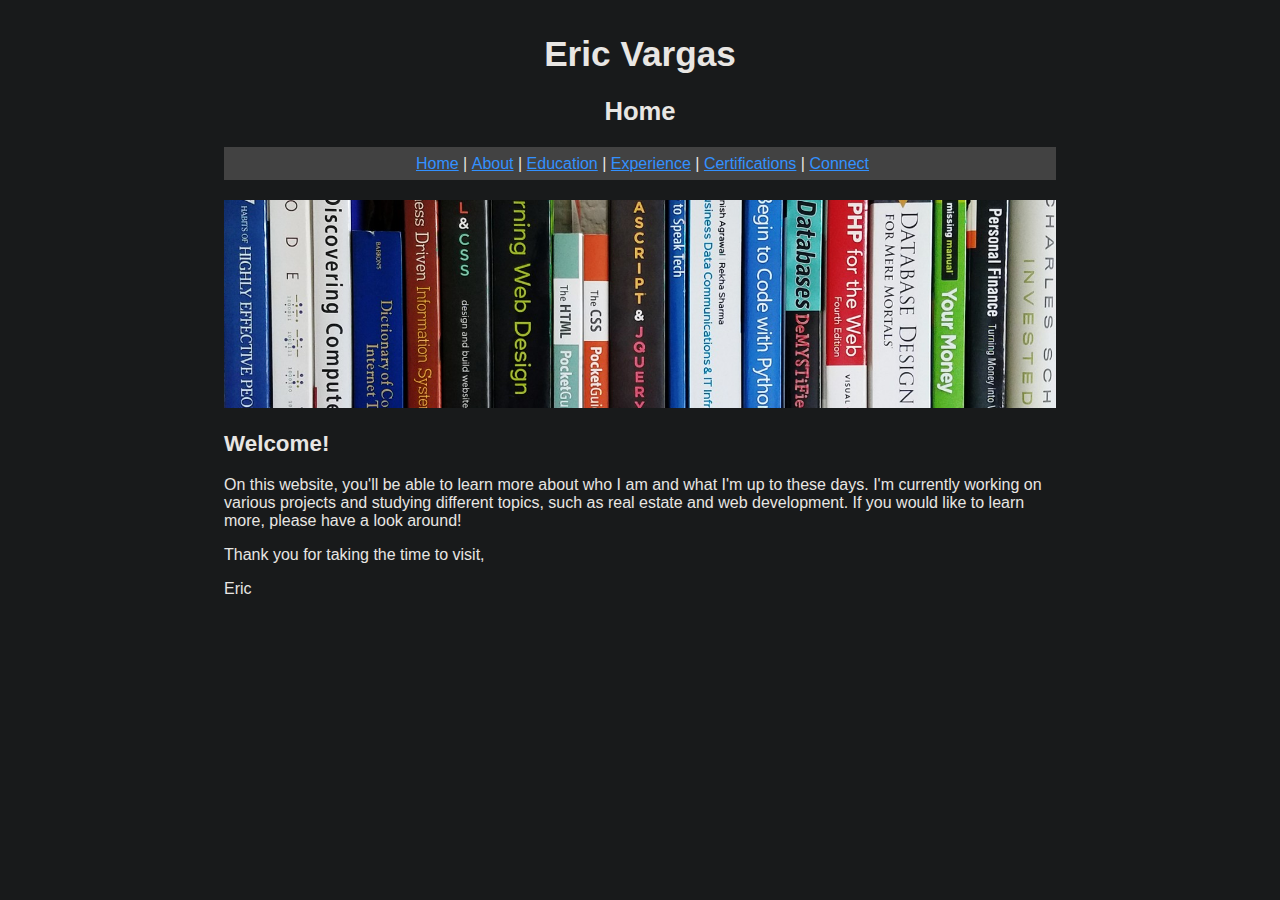
<file: index.html>
<!DOCTYPE html>
<html lang="en-US">

  <head>
    <meta charset="UTF-8">
    <meta name="viewport" content="width=device-width, initial-scale=1">
    <link rel="stylesheet" type="text/css" href="/assets/style.css">
    <title>Eric Vargas &ndash; Home</title>
    <style>
      img {
        max-width: 100%;
        height: auto;
      }
    </style>
  </head>

  <body>
    <header>
      <h1>Eric Vargas</h1>
      <h2>Home</h2>
      <nav id="nav">
        <ul>
          <li><a href="/">Home</a> | </li>
          <li><a href="/about/">About</a> | </li>
          <li><a href="/education/">Education</a> | </li>
          <li><a href="/experience/">Experience</a> | </li>
          <li><a href="/certifications/">Certifications</a> | </li>
          <li><a href="/connect/">Connect</a>
        </ul>
      </nav>
    </header>

    <div id="background">
      <img src="/assets/images/eric-library.png" height="350" width="1400" alt="A selection of books from my library">
    </div>

    <section>
      <h2>Welcome!</h2>
      <p>On this website, you'll be able to learn more about who I am and what I'm up to these days. I'm currently working on various projects and studying different topics, such as real estate and web development. If you would like to learn more, please have a look around!</p>
      <p>Thank you for taking the time to visit,</p>
      <p>Eric</p>
    </section>

  </body>
</html>
</file>
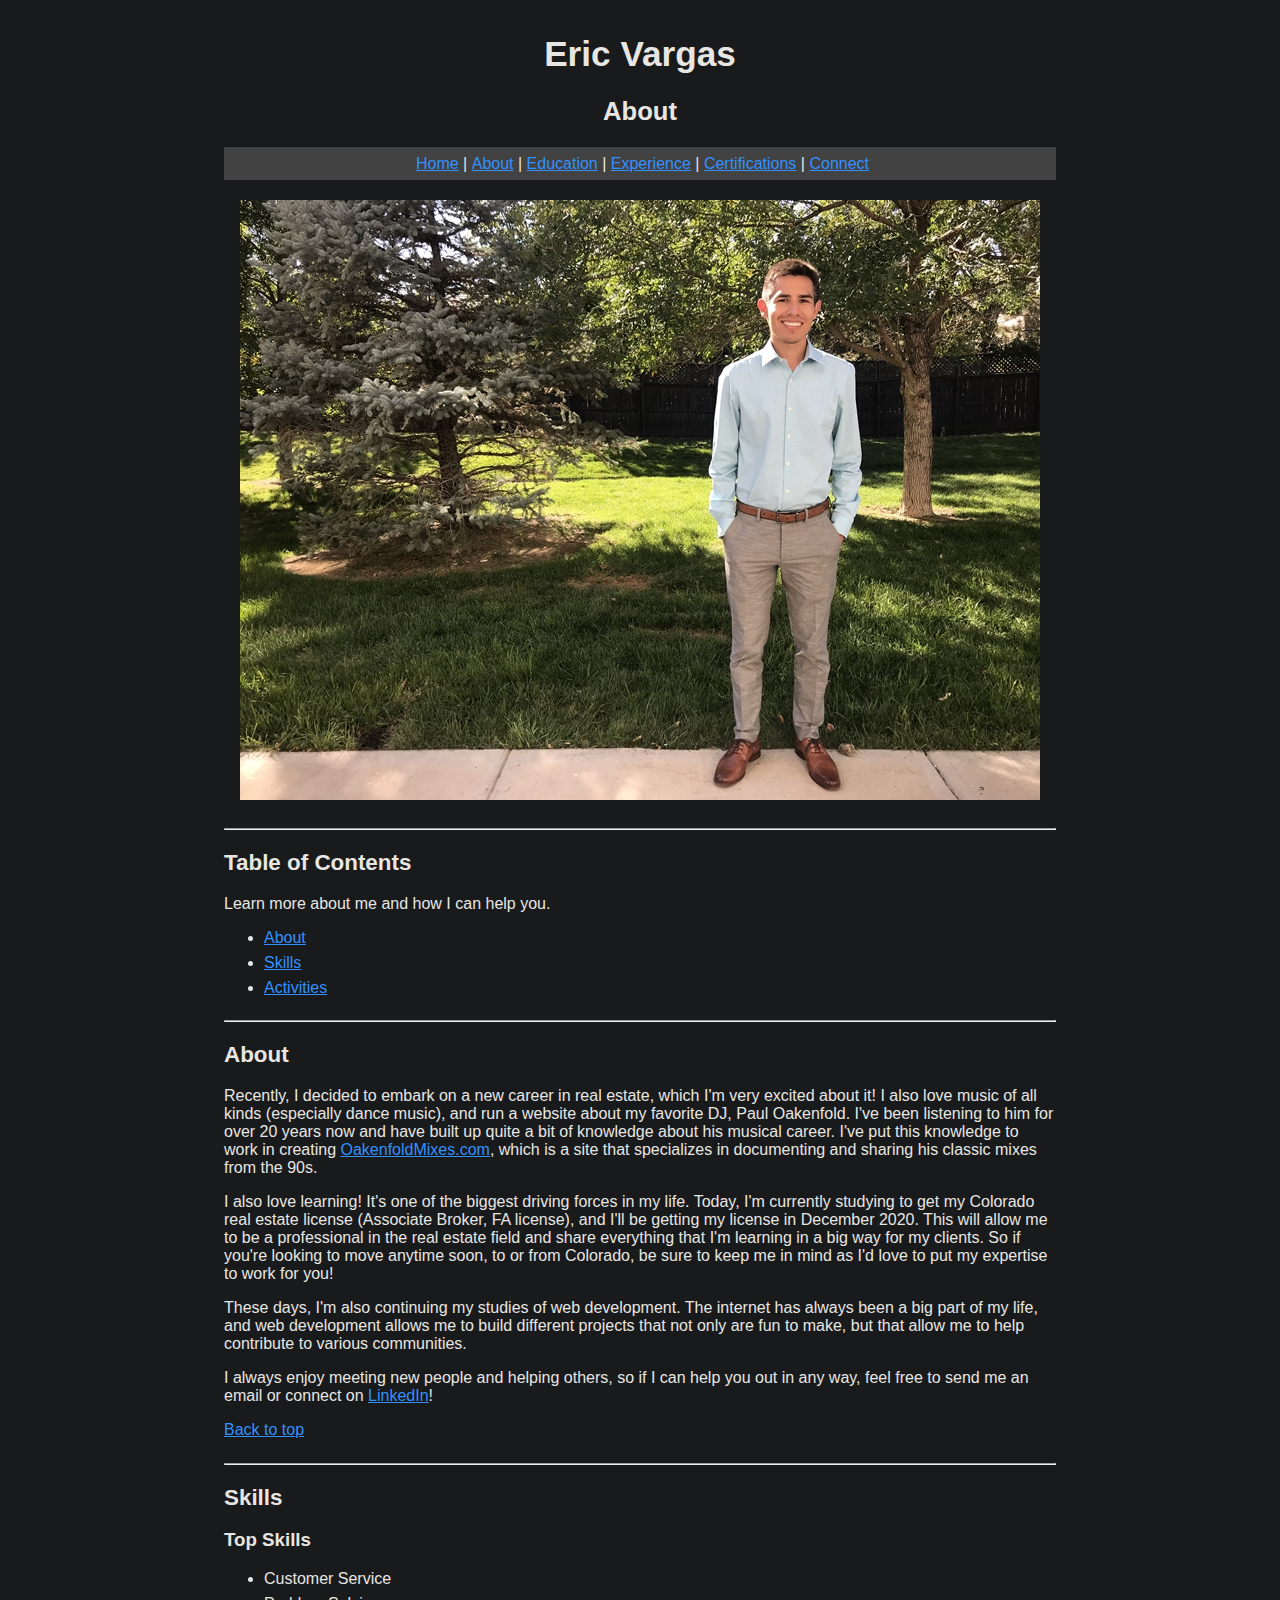
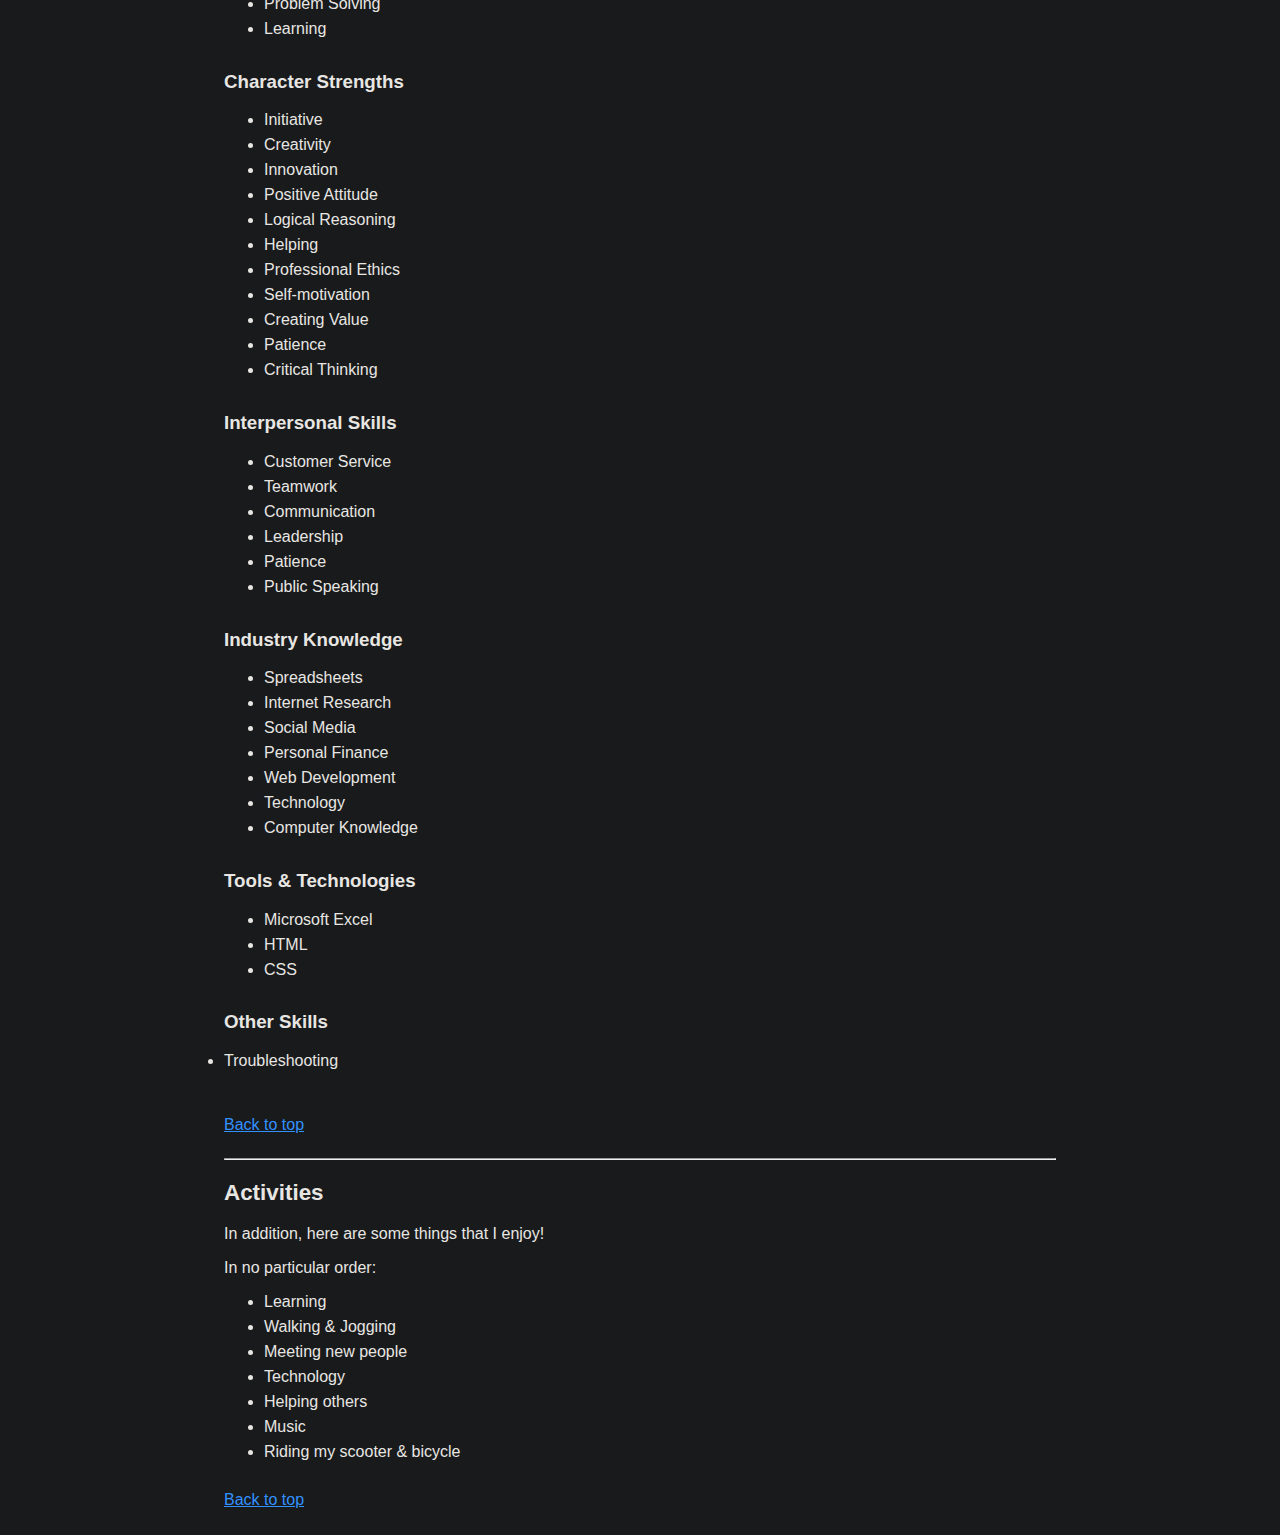
<file: about/index.html>
<!DOCTYPE html>
<html lang="en-US">

  <head>
    <meta charset="UTF-8">
    <meta name="viewport" content="width=device-width, initial-scale=1">
    <link rel="stylesheet" type="text/css" href="/assets/style.css">
    <title>Eric Vargas &ndash; About</title>
    <style>
      img {
        max-width: 100%;
        height: auto;
      }
    </style>
  </head>

  <body id="top">
    <header>
      <h1>Eric Vargas</h1>
      <h2>About</h2>
      <nav id="nav">
        <ul>
          <li><a href="/">Home</a> | </li>
          <li><a href="/about/">About</a> | </li>
          <li><a href="/education/">Education</a> | </li>
          <li><a href="/experience/">Experience</a> | </li>
          <li><a href="/certifications/">Certifications</a> | </li>
          <li><a href="/connect/">Connect</a>
        </ul>
      </nav>
    </header>

    <div id="background">
      <a href="/assets/images/eric-vargas-ridgegate-lone-tree-colorado-real-estate-denver-large.jpg" target="_blank"><img src="/assets/images/eric-vargas-ridgegate-lone-tree-colorado-real-estate-denver.jpg" height="600" width="800" alt="Picture of myself"></a>
    </div>

    <hr>

    <nav>
      <h2>Table of Contents</h2>
      <p>Learn more about me and how I can help you.</p>
      <ul>
        <li><a href="#about">About</a></li>
        <li><a href="#skills">Skills</a></li>
        <li><a href="#activities">Activities</a></li>
      </ul>
    </nav>

    <hr>

    <section>
      <h2 id="about">About</h2>
      <p>Recently, I decided to embark on a new career in real estate, which I'm very excited about it! I also love music of all kinds (especially dance music), and run a website about my favorite DJ, Paul Oakenfold. I've been listening to him for over 20 years now and have built up quite a bit of knowledge about his musical career. I've put this knowledge to work in creating <a href="http://www.oakenfoldmixes.com" target="_blank">OakenfoldMixes.com</a>, which is a site that specializes in documenting and sharing his classic mixes from the 90s.</p>
      <p>I also love learning! It's one of the biggest driving forces in my life. Today, I'm currently studying to get my Colorado real estate license (Associate Broker, FA license), and I'll be getting my license in December 2020. This will allow me to be a professional in the real estate field and share everything that I'm learning in a big way for my clients. So if you're looking to move anytime soon, to or from Colorado, be sure to keep me in mind as I'd love to put my expertise to work for you!</p>
      <p>These days, I'm also continuing my studies of web development. The internet has always been a big part of my life, and web development allows me to build different projects that not only are fun to make, but that allow me to help contribute to various communities.</p>
      <p>I always enjoy meeting new people and helping others, so if I can help you out in any way, feel free to send me an email or connect on <a href="https://www.linkedin.com/in/eric-vargas/" target="_blank">LinkedIn</a>!</p>
      <p><a href="#top">Back to top</a></p>
    </section>

    <hr>

    <section>
      <h2 id="skills">Skills</h2>
      <h3>Top Skills</h3>
      <ul>
        <li>Customer Service</li>
        <li>Problem Solving</li>
        <li>Learning</li>
      </ul>
      <h3>Character Strengths</h3>
      <ul>
        <li>Initiative</li>
        <li>Creativity</li>
        <li>Innovation</li>
        <li>Positive Attitude</li>
        <li>Logical Reasoning</li>
        <li>Helping</li>
        <li>Professional Ethics</li>
        <li>Self-motivation</li>
        <li>Creating Value</li>
        <li>Patience</li>
        <li>Critical Thinking</li>
      </ul>
      <h3>Interpersonal Skills</h3>
      <ul>
        <li>Customer Service</li>
        <li>Teamwork</li>
        <li>Communication</li>
        <li>Leadership</li>
        <li>Patience</li>
        <li>Public Speaking</li>
      </ul>
      <h3>Industry Knowledge</h3>
      <ul>
        <li>Spreadsheets</li>
        <li>Internet Research</li>
        <li>Social Media</li>
        <li>Personal Finance</li>
        <li>Web Development</li>
        <li>Technology</li>
        <li>Computer Knowledge</li>
      </ul>
      <h3>Tools & Technologies</h3>
      <ul>
        <li>Microsoft Excel</li>
        <li>HTML</li>
        <li>CSS</li>
      </ul>
      <h3>Other Skills</h3>
      <li>Troubleshooting</li>
      <ul>

      </ul>
      <p><a href="#top">Back to top</a></p>
    </section>

    <hr>

    <section>
      <h2 id="activities">Activities</h2>
      <p>In addition, here are some things that I enjoy!<p>
      <p>In no particular order:</p>
      <ul>
        <li>Learning</li>
        <li>Walking & Jogging</li>
        <li>Meeting new people</li>
        <li>Technology</li>
        <li>Helping others</li>
        <li>Music</li>
        <li>Riding my scooter & bicycle</li>
      </ul>
      <p><a href="#top">Back to top</a></p>
    </section>
  </body>

</html>
</file>
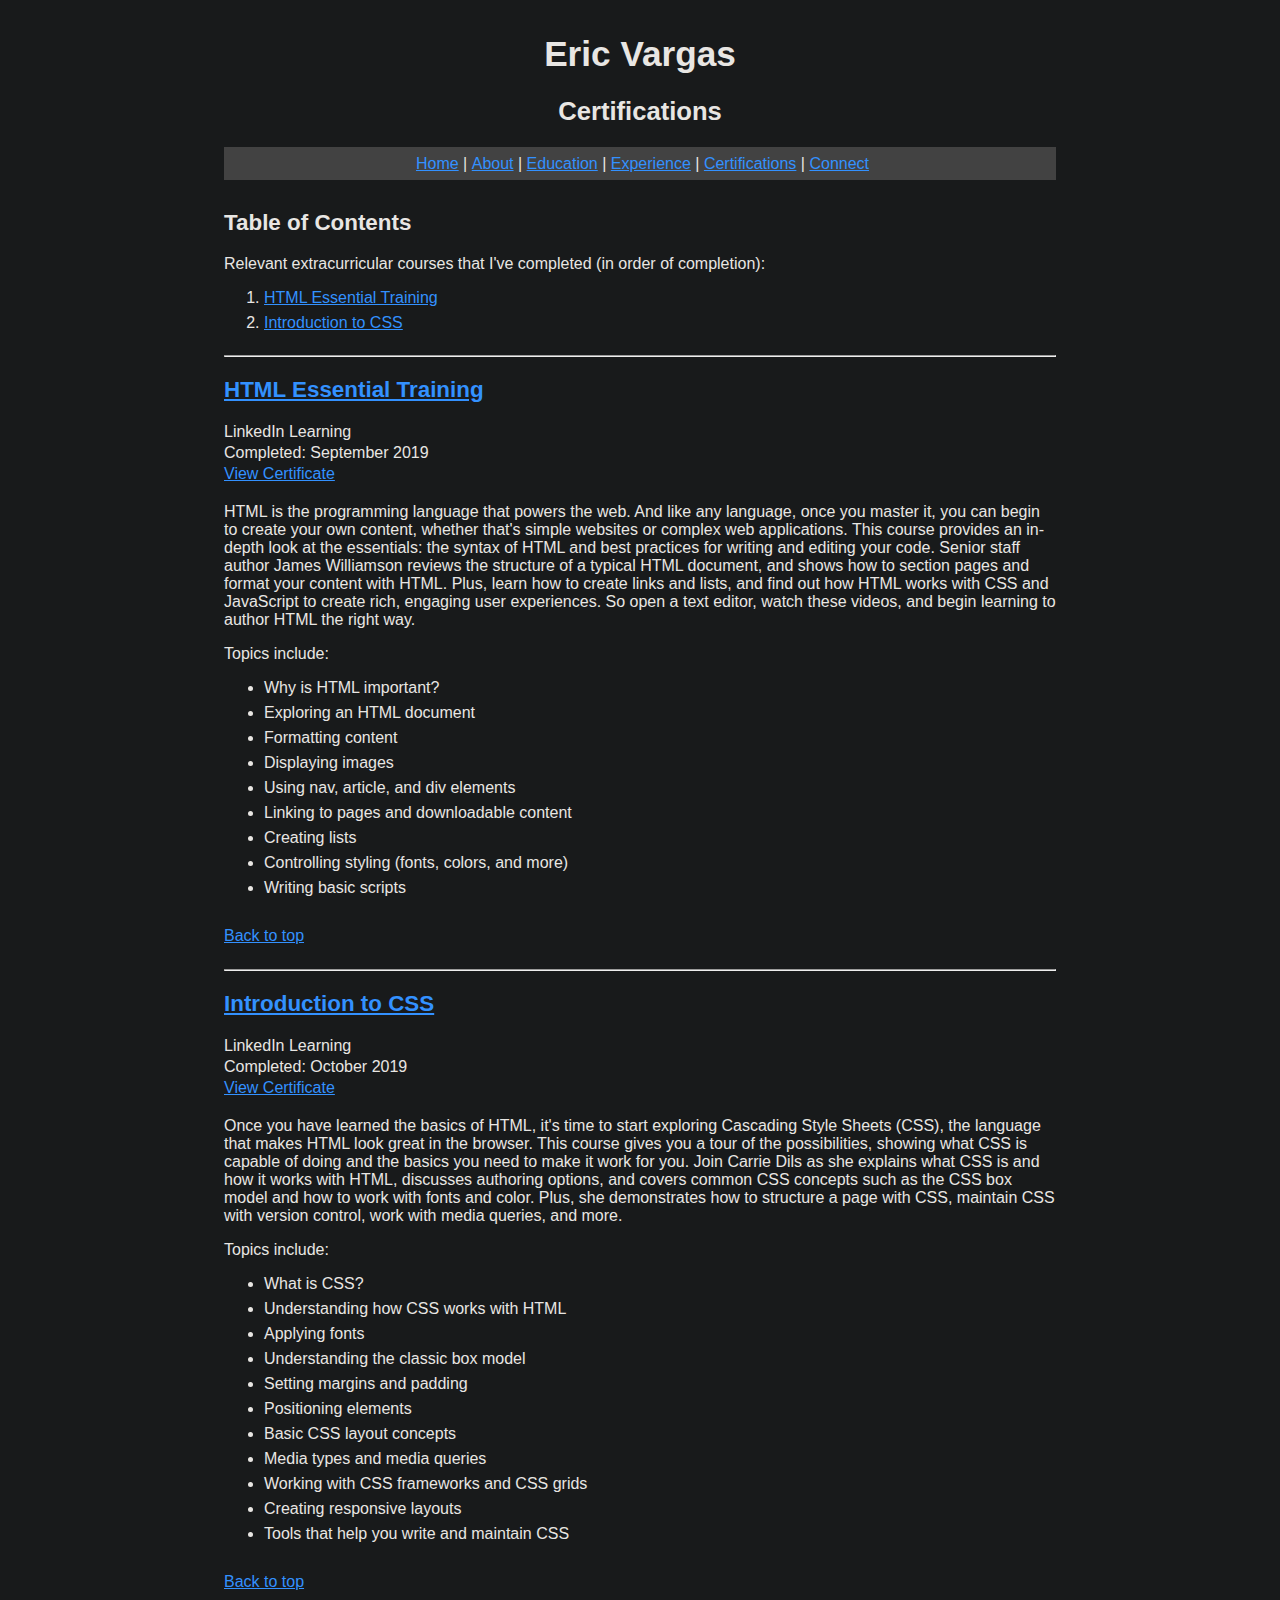
<file: certifications/index.html>
<!DOCTYPE html>
<html lang="en-US">

  <head>
    <meta charset="UTF-8">
    <meta name="viewport" content="width=device-width, initial-scale=1">
    <link rel="stylesheet" type="text/css" href="/assets/style.css">
    <title>Eric Vargas &ndash; Certifications</title>
  </head>

  <body id="top">
    <header>
      <h1>Eric Vargas</h1>
      <h2>Certifications</h2>
      <nav id="nav">
        <ul>
          <li><a href="/">Home</a> | </li>
          <li><a href="/about/">About</a> | </li>
          <li><a href="/education/">Education</a> | </li>
          <li><a href="/experience/">Experience</a> | </li>
          <li><a href="/certifications/">Certifications</a> | </li>
          <li><a href="/connect/">Connect</a>
        </ul>
      </nav>
    </header>

    <nav>
      <h2>Table of Contents</h2>
      <p>Relevant extracurricular courses that I've completed (in order of completion):</p>
      <ol>
        <li><a href="#html-essential-training">HTML Essential Training</a></li>
        <li><a href="#introduction-to-css">Introduction to CSS</a></li>
      </ol>
    </nav>

    <hr>

    <section class="course">
      <header>
        <h2 id="html-essential-training"><a href="https://www.lynda.com/HTML-tutorials/HTML-Essential-Training/170427-2.html?certificate=B3FB5243FD434D60BE532E8F16A41BFE" target="_blank">HTML Essential Training</a></h2>
        <p>LinkedIn Learning</p>
        <p>Completed: September 2019</p>
        <p><a href="/assets/images/certificates/html-essential-training.png" target="_blank">View Certificate</a></p>
      </header>
      <p>HTML is the programming language that powers the web. And like any language, once you master it, you can begin to create your own content, whether that's simple websites or complex web applications. This course provides an in-depth look at the essentials: the syntax of HTML and best practices for writing and editing your code. Senior staff author James Williamson reviews the structure of a typical HTML document, and shows how to section pages and format your content with HTML. Plus, learn how to create links and lists, and find out how HTML works with CSS and JavaScript to create rich, engaging user experiences. So open a text editor, watch these videos, and begin learning to author HTML the right way.</p>
      <div>
        <p>Topics include:</p>
        <ul>
          <li>Why is HTML important?</li>
          <li>Exploring an HTML document</li>
          <li>Formatting content</li>
          <li>Displaying images</li>
          <li>Using nav, article, and div elements</li>
          <li>Linking to pages and downloadable content</li>
          <li>Creating lists</li>
          <li>Controlling styling (fonts, colors, and more)</li>
          <li>Writing basic scripts</li>
        </ul>
      </div>
      <p><a href="#top">Back to top</a></p>
    </section>

    <hr>

    <section class="course">
      <header>
        <h2 id="introduction-to-css"><a href="https://www.lynda.com/CSS-tutorials/Introduction-CSS/578096-2.html?certificate=FA7E6EDD82B246C4B133B8FFE7E2D3F4" target="_blank">Introduction to CSS</a></h2>
        <p>LinkedIn Learning</p>
        <p>Completed: October 2019</p>
        <p><a href="/assets/images/certificates/introduction-to-css.png" target="_blank">View Certificate</a></p>
      </header>
      <p>Once you have learned the basics of HTML, it's time to start exploring Cascading Style Sheets (CSS), the language that makes HTML look great in the browser. This course gives you a tour of the possibilities, showing what CSS is capable of doing and the basics you need to make it work for you. Join Carrie Dils as she explains what CSS is and how it works with HTML, discusses authoring options, and covers common CSS concepts such as the CSS box model and how to work with fonts and color. Plus, she demonstrates how to structure a page with CSS, maintain CSS with version control, work with media queries, and more.</p>
      <div>
        <p>Topics include:</p>
        <ul>
          <li>What is CSS?</li>
          <li>Understanding how CSS works with HTML</li>
          <li>Applying fonts</li>
          <li>Understanding the classic box model</li>
          <li>Setting margins and padding</li>
          <li>Positioning elements</li>
          <li>Basic CSS layout concepts</li>
          <li>Media types and media queries</li>
          <li>Working with CSS frameworks and CSS grids</li>
          <li>Creating responsive layouts</li>
          <li>Tools that help you write and maintain CSS</li>
        </ul>
      </div>
      <p><a href="#top">Back to top</a></p>
    </section>
  </body>

</html>
</file>
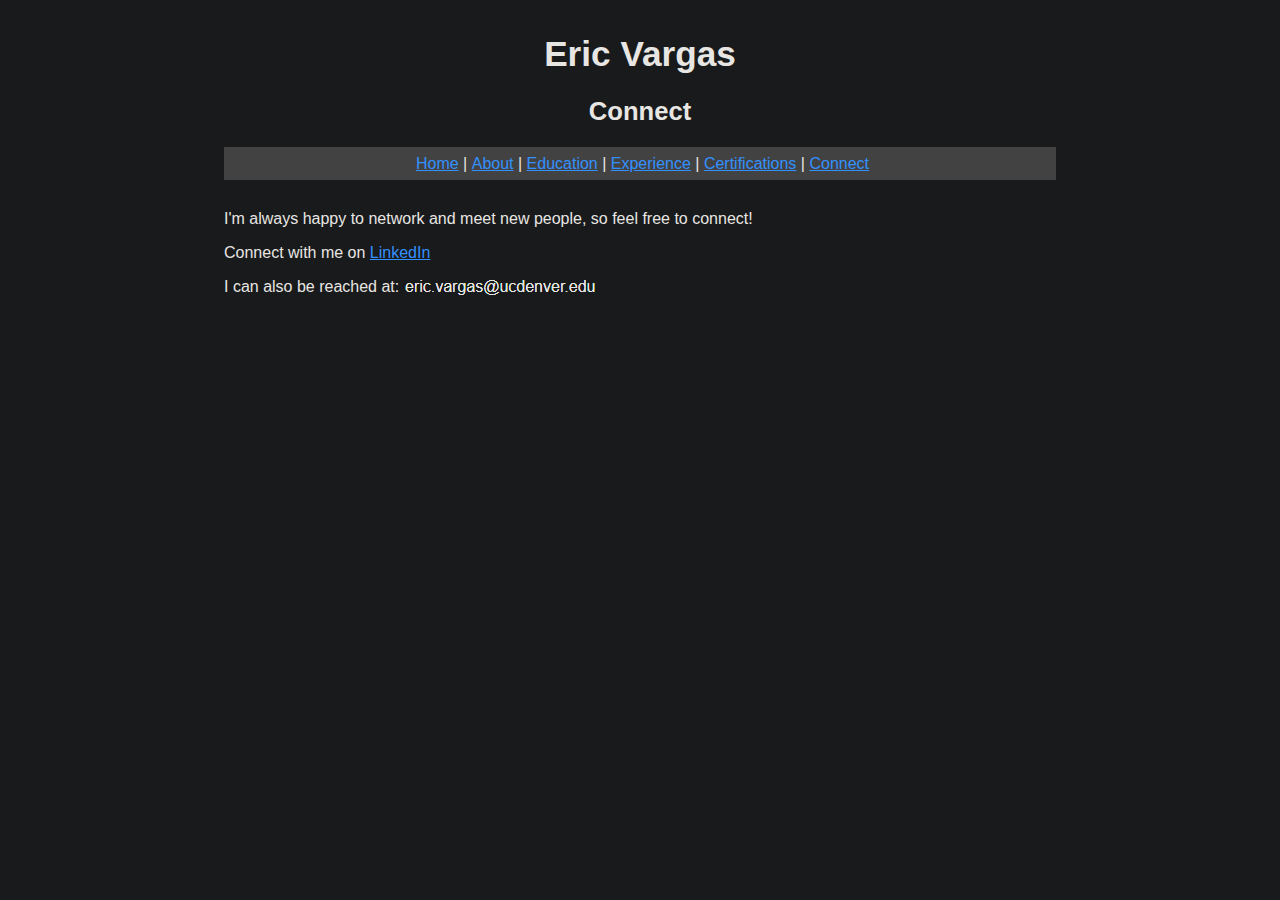
<file: connect/index.html>
<!DOCTYPE html>
<html lang="en-US">

  <head>
    <meta charset="UTF-8">
    <meta name="viewport" content="width=device-width, initial-scale=1">
    <link rel="stylesheet" type="text/css" href="/assets/style.css">
    <title>Eric Vargas &ndash; Connect</title>
  </head>

  <body>
    <header>
      <h1>Eric Vargas</h1>
      <h2>Connect</h2>
      <nav id="nav">
        <ul>
          <li><a href="/">Home</a> | </li>
          <li><a href="/about/">About</a> | </li>
          <li><a href="/education/">Education</a> | </li>
          <li><a href="/experience/">Experience</a> | </li>
          <li><a href="/certifications/">Certifications</a> | </li>
          <li><a href="/connect/">Connect</a>
        </ul>
      </nav>
    </header>

    <div>
      <p>I'm always happy to network and meet new people, so feel free to connect!</p>
      <p>Connect with me on <a href="https://www.linkedin.com/in/eric-vargas/" target="_blank">LinkedIn</a></p>
      <p>I can also be reached at: <a><img style="vertical-align: bottom;" src="/assets/images/email.png" alt="My email address" height="17" width="192"></a></p>
    </div>
  </body>

</html>
</file>
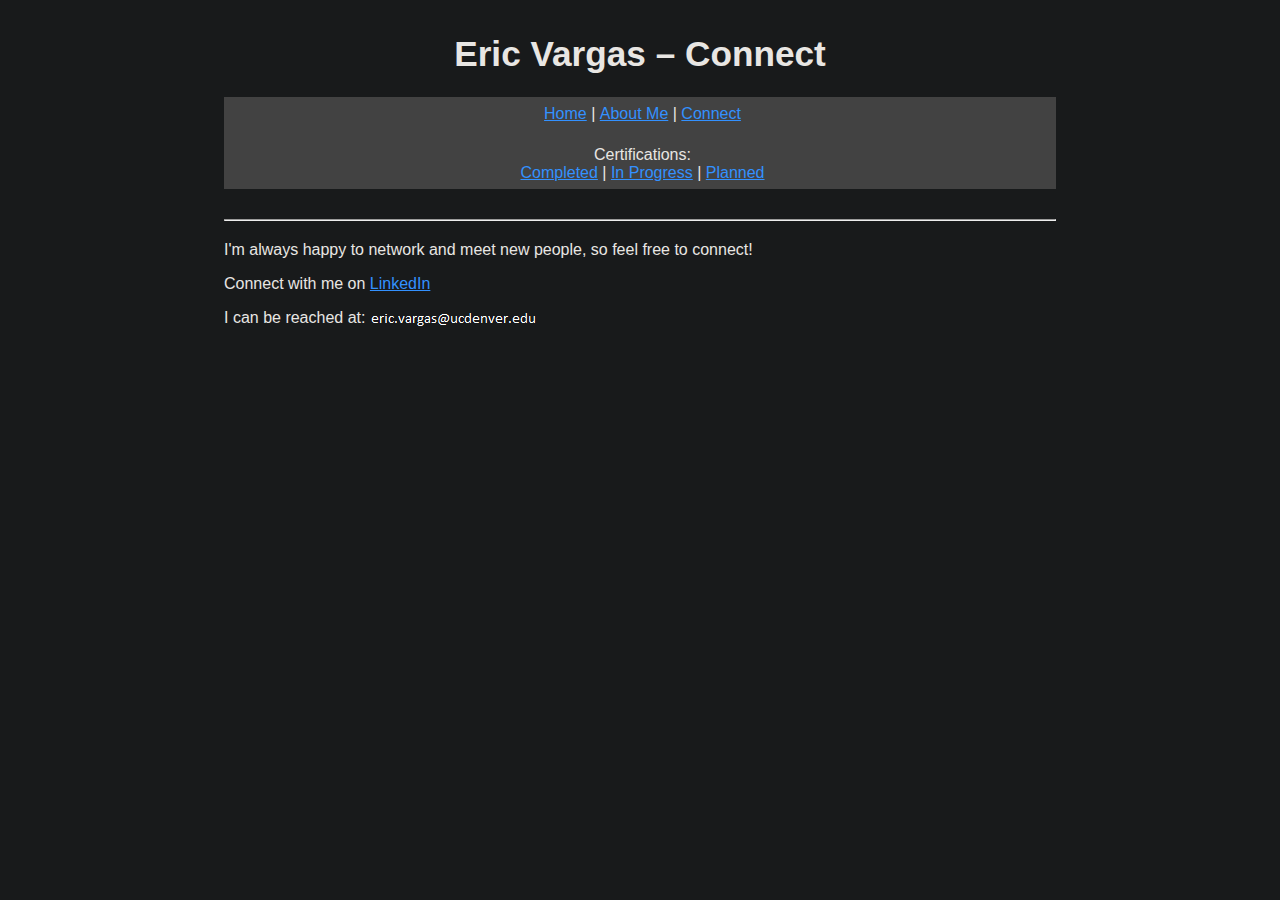
<file: Connect/index.html>
<!DOCTYPE html>
<html lang="en-US">

  <head>
    <meta charset="UTF-8">
    <meta name="robots" content="noindex">
    <meta name="viewport" content="width=device-width, initial-scale=1">
    <link rel="stylesheet" type="text/css" href="/assets/style.css">
    <title>Eric Vargas &ndash; Connect</title>
  </head>

  <body>
    <header>
      <h1>Eric Vargas &ndash; Connect</h1>
      <nav id="nav">
        <ul>
          <li><a href="/">Home</a> | </li>
          <li><a href="/about">About Me</a> | </li>
          <li><a href="/connect">Connect</a></li>
        </ul>
        <ul>
          <li>Certifications:</li><br>
          <li><a href="/certifications/completed">Completed</a> | </li>
          <li><a href="/certifications/in-progress">In Progress</a> | </li>
          <li><a href="/certifications/planned">Planned</a></li></ul>
      </nav>
    </header>

    <hr>

    <section>
      <p>I'm always happy to network and meet new people, so feel free to connect!</p>
      <p>Connect with me on <a href="https://www.linkedin.com/in/eric-vargas/" target="_blank">LinkedIn</a></p>
      <p>I can be reached at: <a><img style="vertical-align: bottom;" src=/assets/email.png></a></p>
    </section>
  </body>

</html>
</file>
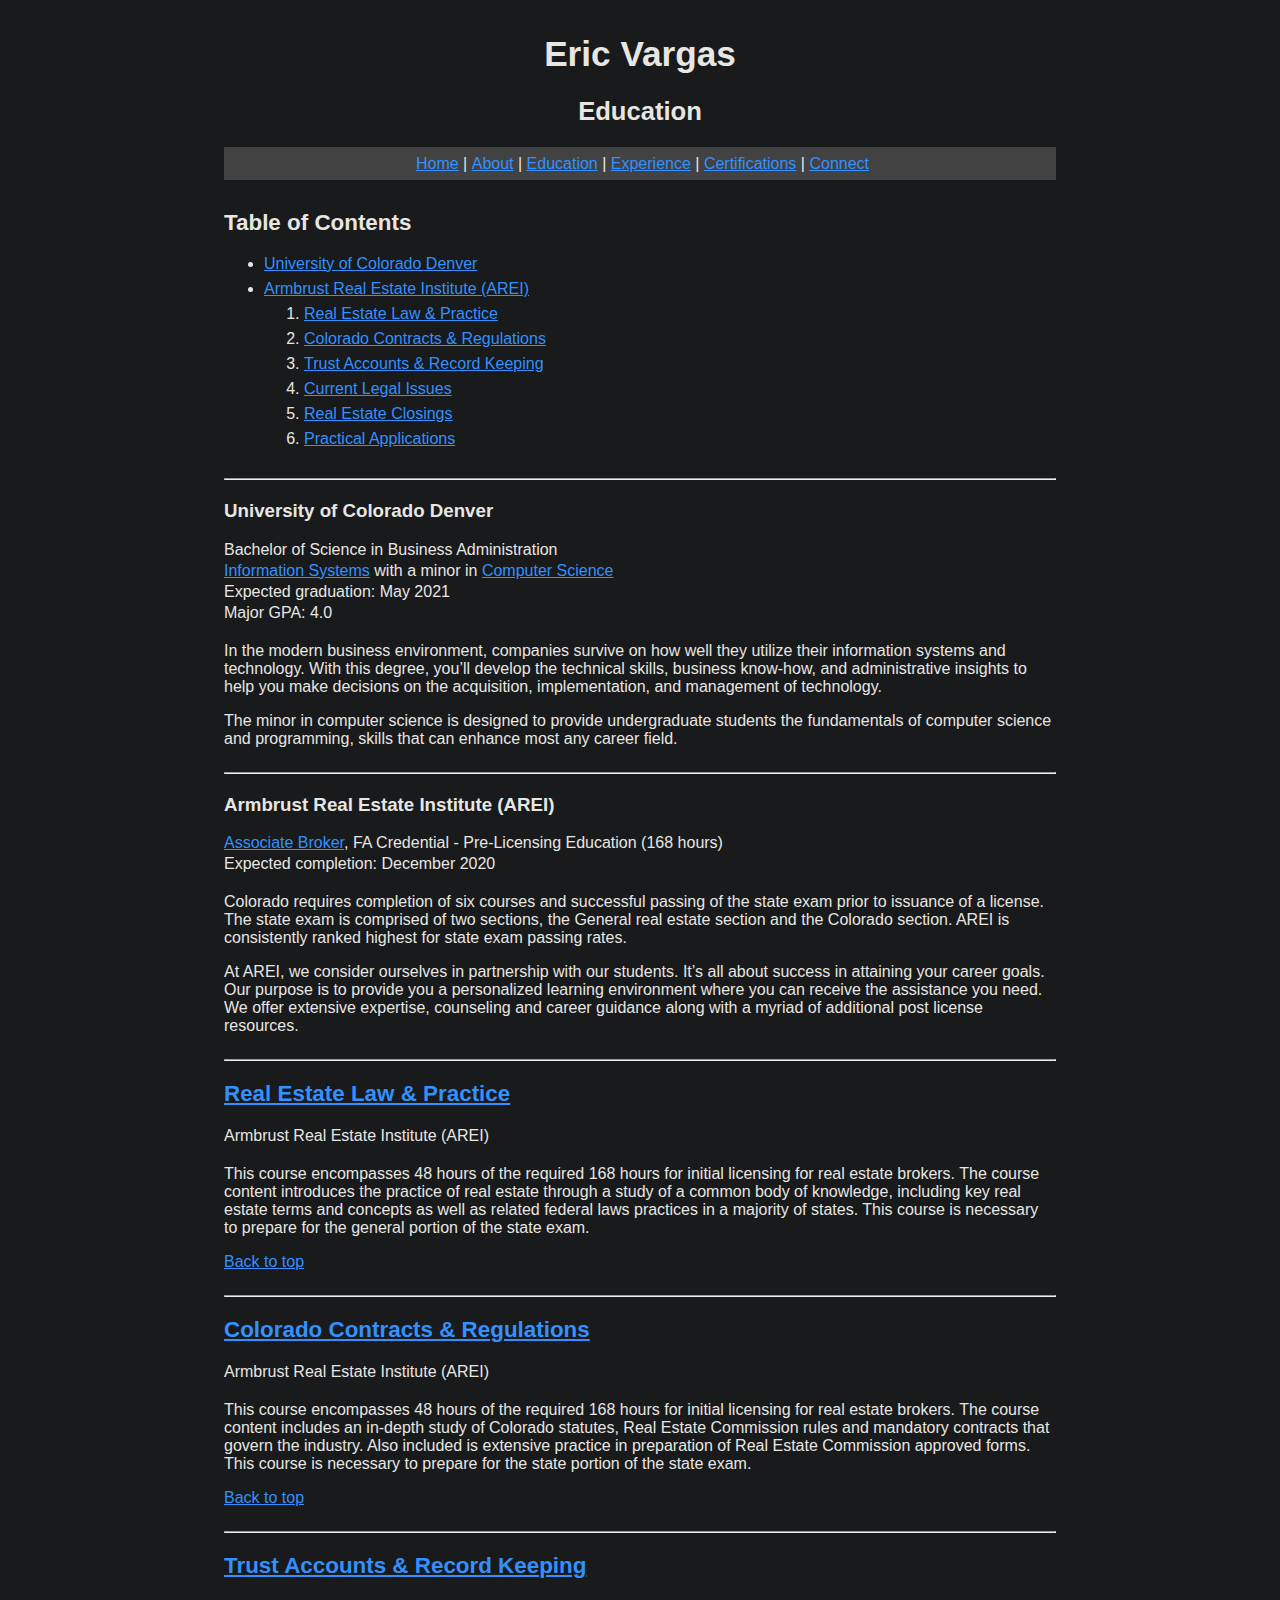
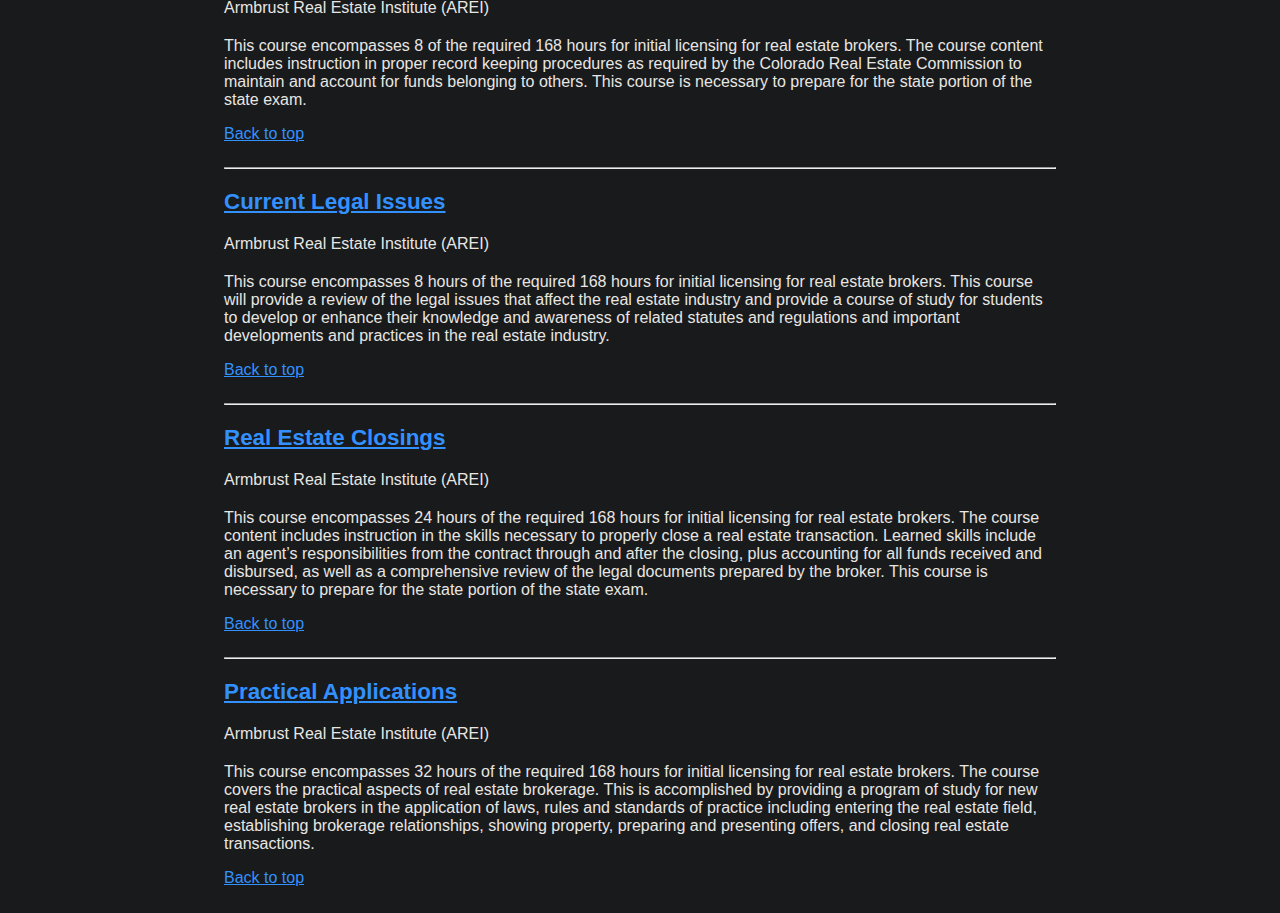
<file: education/index.html>
<!DOCTYPE html>
<html lang="en-US">

  <head>
    <meta charset="UTF-8">
    <meta name="viewport" content="width=device-width, initial-scale=1">
    <link rel="stylesheet" type="text/css" href="/assets/style.css">
    <title>Eric Vargas &ndash; Education</title>
  </head>

  <body id="top">
    <header>
      <h1>Eric Vargas</h1>
      <h2>Education</h2>
      <nav id="nav">
        <ul>
          <li><a href="/">Home</a> | </li>
          <li><a href="/about/">About</a> | </li>
          <li><a href="/education/">Education</a> | </li>
          <li><a href="/experience/">Experience</a> | </li>
          <li><a href="/certifications/">Certifications</a> | </li>
          <li><a href="/connect/">Connect</a>
        </ul>
      </nav>
    </header>

    <nav>
      <h2>Table of Contents</h2>
      <ul>
        <li><a href="#university-of-colorado-denver">University of Colorado Denver</a></li>
        <li><a href="#armbrust-real-estate-institute-arei">Armbrust Real Estate Institute (AREI)</a></li>
        <ol>
          <li><a href="#real-estate-law-practice">Real Estate Law & Practice</a></li>
          <li><a href="#colorado-contracts-regulations">Colorado Contracts & Regulations</a></li>
          <li><a href="#trust-accounts-record-keeping">Trust Accounts & Record Keeping</a></li>
          <li><a href="#current-legal-issues">Current Legal Issues</a></li>
          <li><a href="#real-estate-closings">Real Estate Closings</a></li>
          <li><a href="#practical-applications">Practical Applications</a></li>
        </ol>
      </ul>
    </nav>

    <hr>

    <section class="course">
      <header>
        <h3 id="university-of-colorado-denver">University of Colorado Denver</h3>
        <p>Bachelor of Science in Business Administration</p>
        <p><a href="https://business.ucdenver.edu/bsba/information-systems" target="_blank">Information Systems</a> with a minor in <a href="https://engineering.ucdenver.edu/academics/minor-programs/minor-in-computer-science" target="_blank">Computer Science</a></p>
        <p>Expected graduation: May 2021</p>
        <p>Major GPA: 4.0</p>
      </header>
      <p>In the modern business environment, companies survive on how well they utilize their information systems and technology. With this degree, you’ll develop the technical skills, business know-how, and administrative insights to help you make decisions on the acquisition, implementation, and management of technology.</p>
      <p>The minor in computer science is designed to provide undergraduate students the fundamentals of computer science and programming, skills that can enhance most any career field.</p>
    </section>

    <hr>

    <section class="course">
      <header>
        <h3 id="armbrust-real-estate-institute-arei">Armbrust Real Estate Institute (AREI)</h3>
        <p><a href="https://armbrust-rei.com/colorado-real-estate-licensing-program/" target="_blank">Associate Broker</a>, FA Credential - Pre-Licensing Education (168 hours)</p>
        <p>Expected completion: December 2020</p>
      </header>
      <p>Colorado requires completion of six courses and successful passing of the state exam prior to issuance of a license. The state exam is comprised of two sections, the General real estate section and the Colorado section. AREI is consistently ranked highest for state exam passing rates.</p>
      <p>At AREI, we consider ourselves in partnership with our students. It’s all about success in attaining your career goals. Our purpose is to provide you a personalized learning environment where you can receive the assistance you need. We offer extensive expertise, counseling and career guidance along with a myriad of additional post license resources.</p>
    </section>

    <hr>

    <section class="course">
      <header>
        <h2 id="real-estate-law-practice"><a href="https://armbrust-rei.com/broker-course-description/" target="_blank">Real Estate Law & Practice</a></h2>
        <p>Armbrust Real Estate Institute (AREI)</p>
      </header>
      <p>This course encompasses 48 hours of the required 168 hours for initial licensing for real estate brokers. The course content introduces the practice of real estate through a study of a common body of knowledge, including key real estate terms and concepts as well as related federal laws practices in a majority of states. This course is necessary to prepare for the general portion of the state exam.</p>
      <p><a href="#top">Back to top</a></p>
    </section>

    <hr>

    <section class="course">
      <header>
        <h2 id="colorado-contracts-regulations"><a href="https://armbrust-rei.com/broker-course-description/" target="_blank">Colorado Contracts & Regulations</a></h2>
        <p>Armbrust Real Estate Institute (AREI)</p>
      </header>
      <p>This course encompasses 48 hours of the required 168 hours for initial licensing for real estate brokers. The course content includes an in-depth study of Colorado statutes, Real Estate Commission rules and mandatory contracts that govern the industry. Also included is extensive practice in preparation of Real Estate Commission approved forms. This course is necessary to prepare for the state portion of the state exam.</p>
      <p><a href="#top">Back to top</a></p>
    </section>

    <hr>

    <section class="course">
      <header>
        <h2 id="trust-accounts-record-keeping"><a href="https://armbrust-rei.com/broker-course-description/" target="_blank">Trust Accounts & Record Keeping</a></h2>
        <p>Armbrust Real Estate Institute (AREI)</p>
      </header>
      <p>This course encompasses 8 of the required 168 hours for initial licensing for real estate brokers. The course content includes instruction in proper record keeping procedures as required by the Colorado Real Estate Commission to maintain and account for funds belonging to others. This course is necessary to prepare for the state portion of the state exam.</p>
      <p><a href="#top">Back to top</a></p>
    </section>

    <hr>

    <section class="course">
      <header>
        <h2 id="current-legal-issues"><a href="https://armbrust-rei.com/broker-course-description/" target="_blank">Current Legal Issues</a></h2>
        <p>Armbrust Real Estate Institute (AREI)</p>
      </header>
      <p>This course encompasses 8 hours of the required 168 hours for initial licensing for real estate brokers. This course will provide a review of the legal issues that affect the real estate industry and provide a course of study for students to develop or enhance their knowledge and awareness of related statutes and regulations and important developments and practices in the real estate industry.</p>
      <p><a href="#top">Back to top</a></p>
    </section>

    <hr>

    <section class="course">
      <header>
        <h2 id="real-estate-closings"><a href="https://armbrust-rei.com/broker-course-description/" target="_blank">Real Estate Closings</a></h2>
        <p>Armbrust Real Estate Institute (AREI)</p>
      </header>
      <p>This course encompasses 24 hours of the required 168 hours for initial licensing for real estate brokers. The course content includes instruction in the skills necessary to properly close a real estate transaction. Learned skills include an agent’s responsibilities from the contract through and after the closing, plus accounting for all funds received and disbursed, as well as a comprehensive review of the legal documents prepared by the broker. This course is necessary to prepare for the state portion of the state exam.</p>
      <p><a href="#top">Back to top</a></p>
    </section>

    <hr>

    <section class="course">
      <header>
        <h2 id="practical-applications"><a href="https://armbrust-rei.com/broker-course-description/" target="_blank">Practical Applications</a></h2>
        <p>Armbrust Real Estate Institute (AREI)</p>
      </header>
      <p>This course encompasses 32 hours of the required 168 hours for initial licensing for real estate brokers. The course covers the practical aspects of real estate brokerage. This is accomplished by providing a program of study for new real estate brokers in the application of laws, rules and standards of practice including entering the real estate field, establishing brokerage relationships, showing property, preparing and presenting offers, and closing real estate transactions.</p>
      <p><a href="#top">Back to top</a></p>
    </section>
  </body>

</html>
</file>
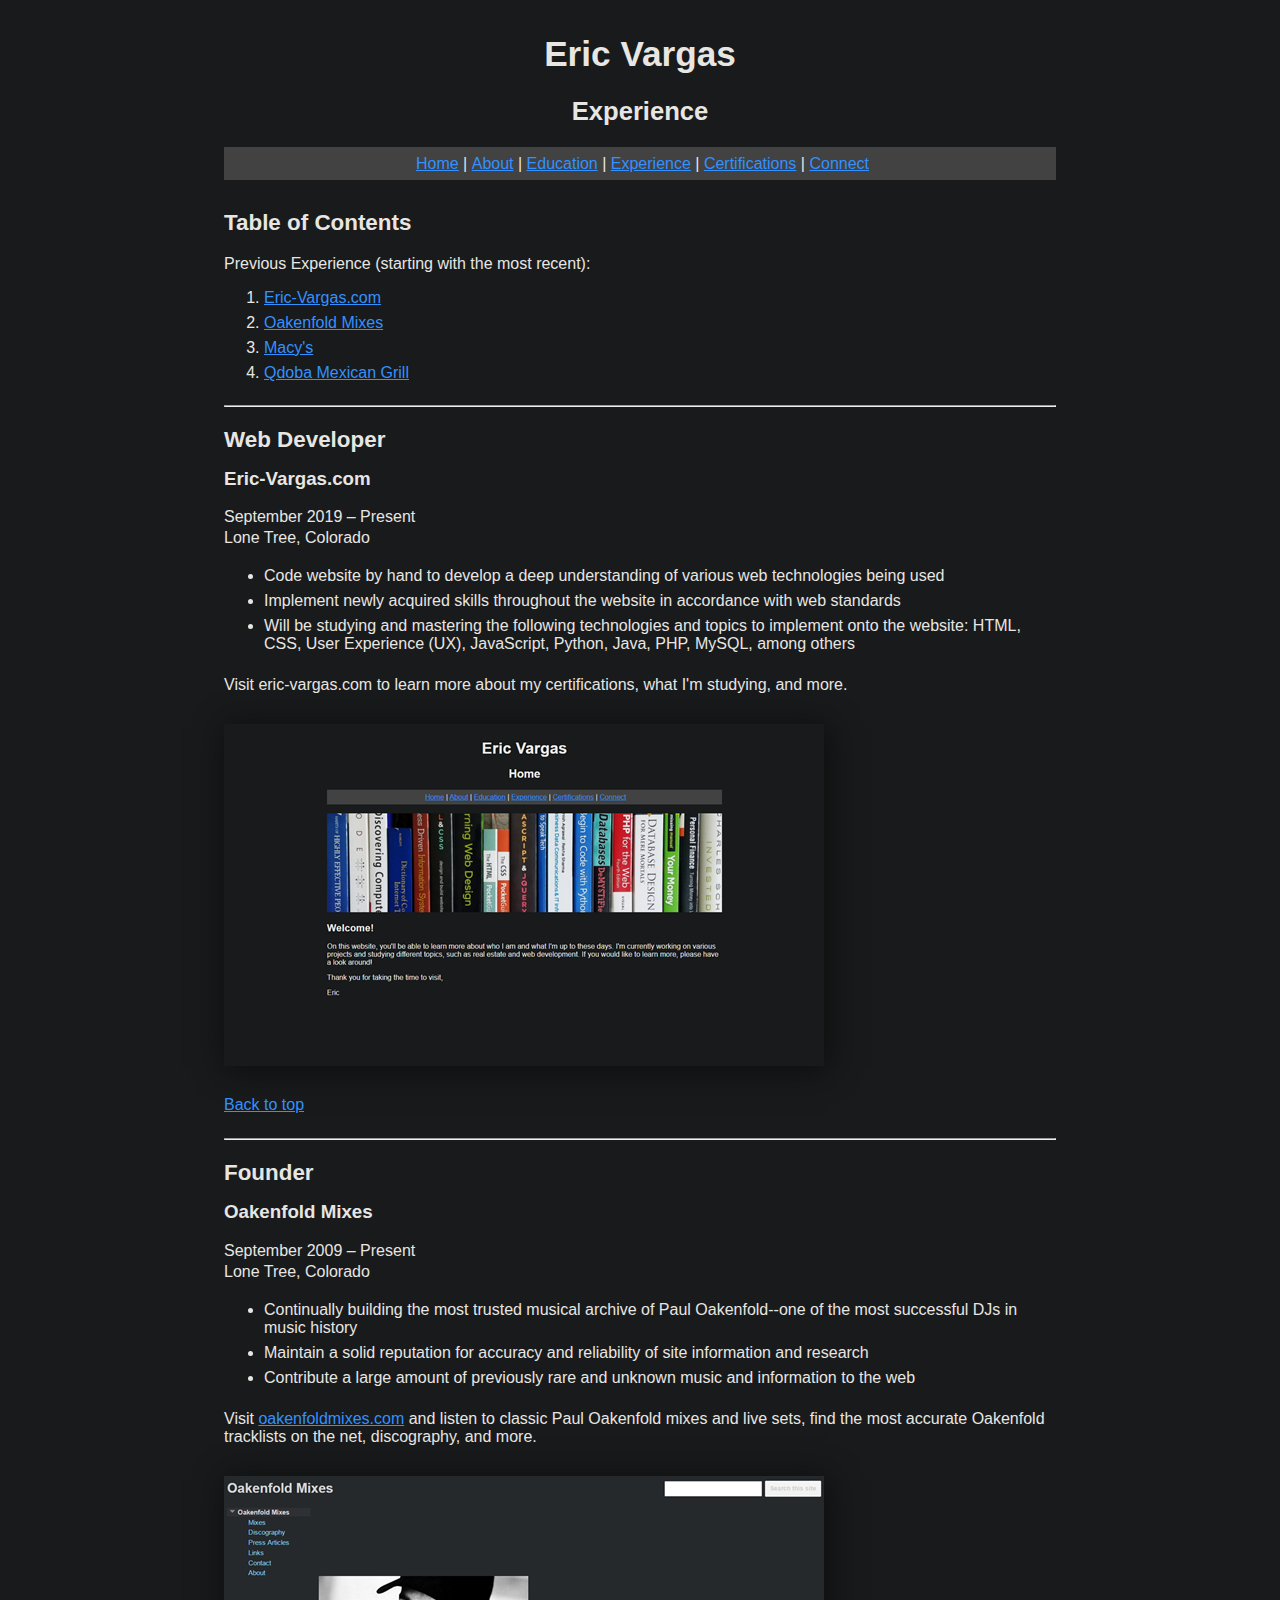
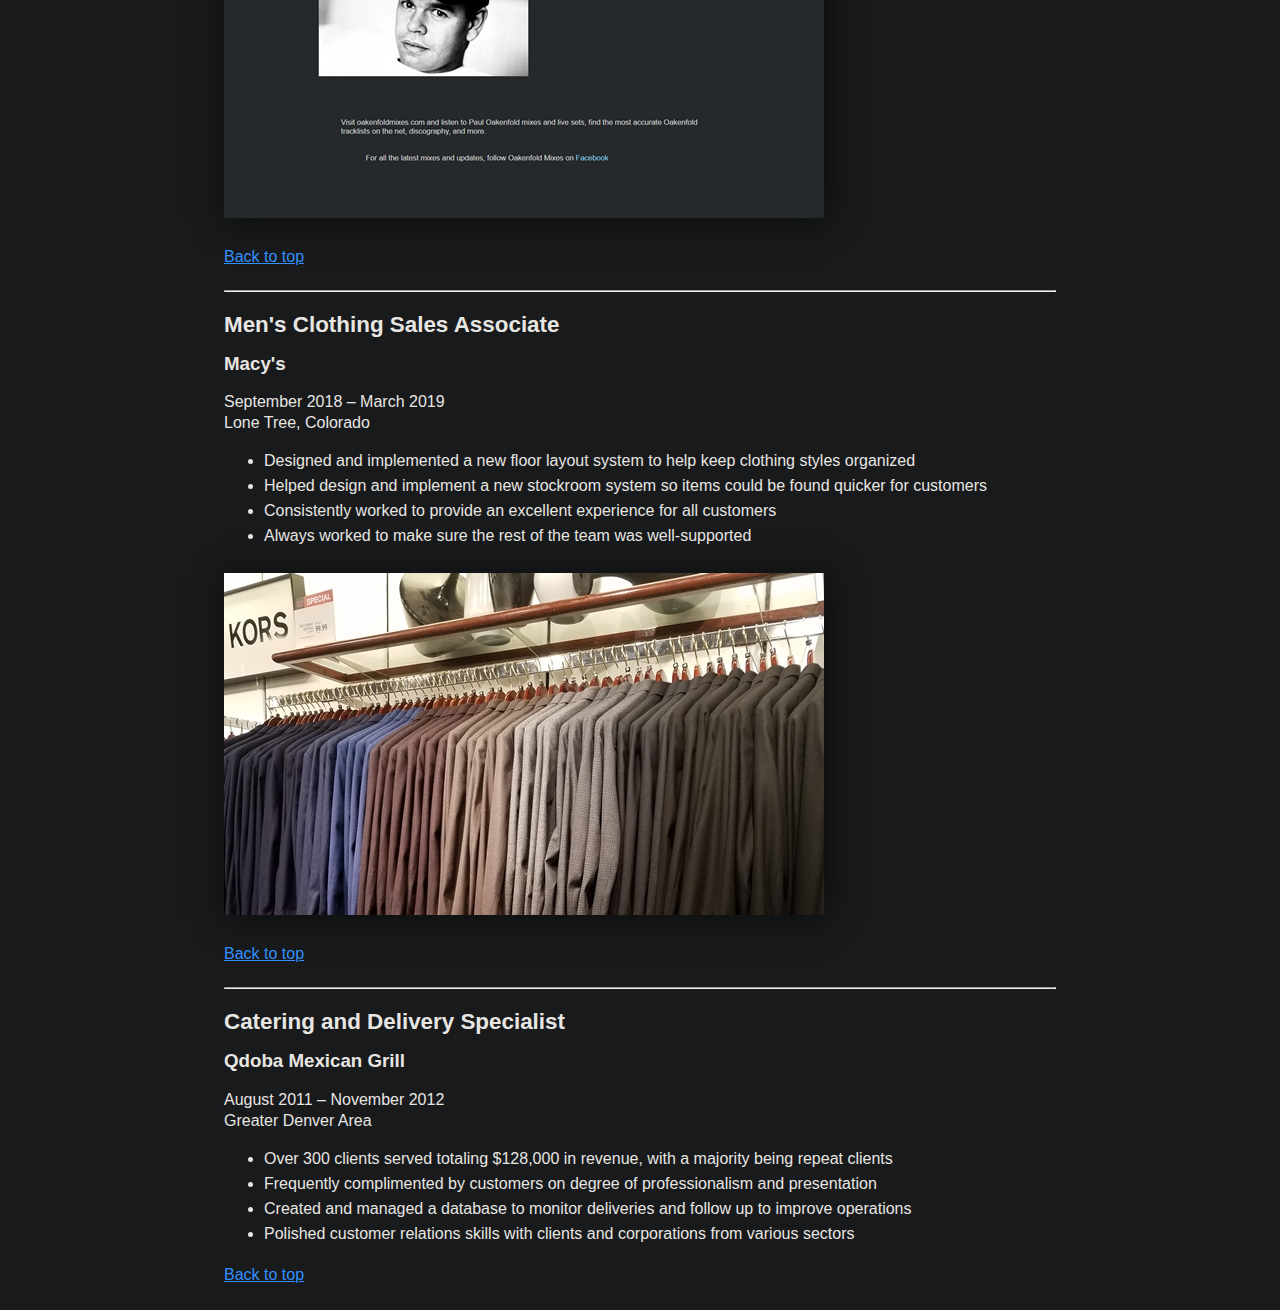
<file: experience/index.html>
<!DOCTYPE html>
<html lang="en-US">

  <head>
    <meta charset="UTF-8">
    <meta name="viewport" content="width=device-width, initial-scale=1">
    <link rel="stylesheet" type="text/css" href="/assets/style.css">
    <title>Eric Vargas &ndash; Experience</title>
    <style>
      img {
        max-width: 100%;
        height: auto;
      }
    </style>
  </head>

  <body id="top">
    <header>
      <h1>Eric Vargas</h1>
      <h2>Experience</h2>
      <nav id="nav">
        <ul>
          <li><a href="/">Home</a> | </li>
          <li><a href="/about/">About</a> | </li>
          <li><a href="/education/">Education</a> | </li>
          <li><a href="/experience/">Experience</a> | </li>
          <li><a href="/certifications/">Certifications</a> | </li>
          <li><a href="/connect/">Connect</a>
        </ul>
      </nav>
    </header>

    <nav>
      <h2>Table of Contents</h2>
      <p>Previous Experience (starting with the most recent):</p>
      <ol>
        <li><a href="#eric-vargas.com">Eric-Vargas.com</a></li>
        <li><a href="#oakenfold-mixes">Oakenfold Mixes</a></li>
        <li><a href="#macys">Macy's</a></li>
        <li><a href="#qdoba-mexican-grill">Qdoba Mexican Grill</a></li>
      </ol>
    </nav>

    <hr>

    <section class="work-position">
      <header>
        <h2 id="eric-vargas.com">Web Developer</h2>
        <h3>Eric-Vargas.com</h3>
        <p>September 2019 &ndash; Present</p>
        <p>Lone Tree, Colorado</p>
      </header>
      <ul>
        <li>Code website by hand to develop a deep understanding of various web technologies being used</li>
        <li>Implement newly acquired skills throughout the website in accordance with web standards</li>
        <li>Will be studying and mastering the following technologies and topics to implement onto the website: HTML, CSS, User Experience (UX), JavaScript, Python, Java, PHP, MySQL, among others</li>
      </ul>
      <p>Visit eric-vargas.com to learn more about my certifications, what I'm studying, and more.</p>
      <a href="/assets/images/eric-vargas-website-large.png" target="_blank"><img src="/assets/images/eric-vargas-website.png" height="342" width="600" alt="Screenshot of eric-vargas.com"></a>
      <p><a href="#top">Back to top</a></p>
    </section>

    <hr>

    <section class="work-position">
      <header>
        <h2 id="oakenfold-mixes">Founder</h2>
        <h3>Oakenfold Mixes</h3>
        <p>September 2009 &ndash; Present</p>
        <p>Lone Tree, Colorado</p>
      </header>
      <ul>
        <li>Continually building the most trusted musical archive of Paul Oakenfold--one of the most successful DJs in music history</li>
        <li>Maintain a solid reputation for accuracy and reliability of site information and research</li>
        <li>Contribute a large amount of previously rare and unknown music and information to the web</li>
      </ul>
      <p>Visit <a href="http://www.oakenfoldmixes.com/" target="_blank">oakenfoldmixes.com</a> and listen to classic Paul Oakenfold mixes and live sets, find the most accurate Oakenfold tracklists on the net, discography, and more.</p>
      <a href="/assets/images/oakenfold-mixes-large.png" target="_blank"><img src="/assets/images/oakenfold-mixes.png" height="342" width="600" alt="Screenshot of oakenfoldmixes.com"></a>
      <p><a href="#top">Back to top</a></p>
    </section>

    <hr>

    <section class="work-position">
      <header>
        <h2 id="macys">Men's Clothing Sales Associate</h2>
        <h3>Macy's</h3>
        <p>September 2018 &ndash; March 2019</p>
        <p>Lone Tree, Colorado</p>
      </header>
      <ul>
        <li>Designed and implemented a new floor layout system to help keep clothing styles organized</li>
        <li>Helped design and implement a new stockroom system so items could be found quicker for customers</li>
        <li>Consistently worked to provide an excellent experience for all customers</li>
        <li>Always worked to make sure the rest of the team was well-supported</li>
      </ul>
      <a href="/assets/images/macys-lone-tree-large.jpg" target="_blank" ><img src="/assets/images/macys-lone-tree.jpg" height="342" width="600" alt="Macy's in Lone Tree" id="macys-image"></a>
      <p><a href="#top">Back to top</a></p>
    </section>

    <hr>

    <section class="work-position">
      <header>
        <h2 id="qdoba-mexican-grill">Catering and Delivery Specialist</h2>
        <h3>Qdoba Mexican Grill</h3>
        <p>August 2011 &ndash; November 2012</p>
        <p>Greater Denver Area</p>
      </header>
      <ul>
        <li>Over 300 clients served totaling $128,000 in revenue, with a majority being repeat clients</li>
        <li>Frequently complimented by customers on degree of professionalism and presentation</li>
        <li>Created and managed a database to monitor deliveries and follow up to improve operations</li>
        <li>Polished customer relations skills with clients and corporations from various sectors</li>
      </ul>
      <p><a href="#top">Back to top</a></p>
    </section>
  </body>

</html>
</file>
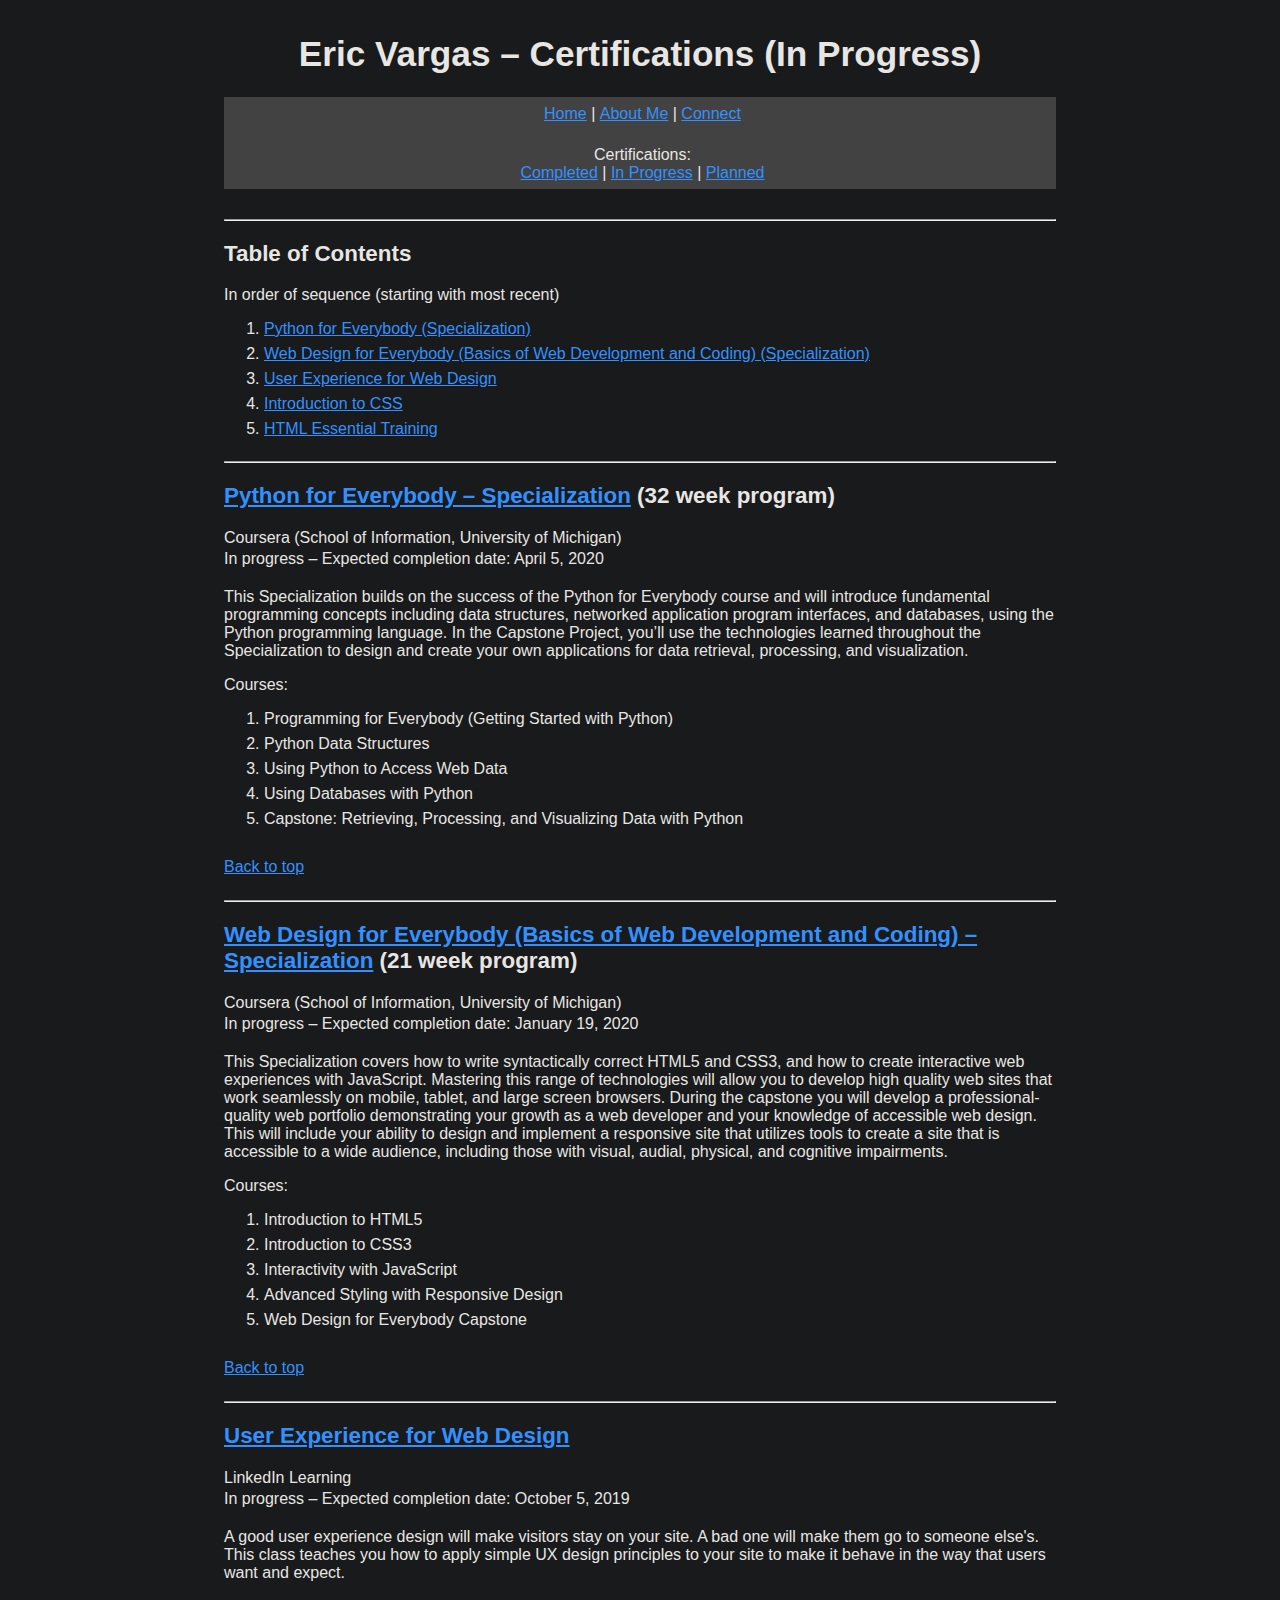
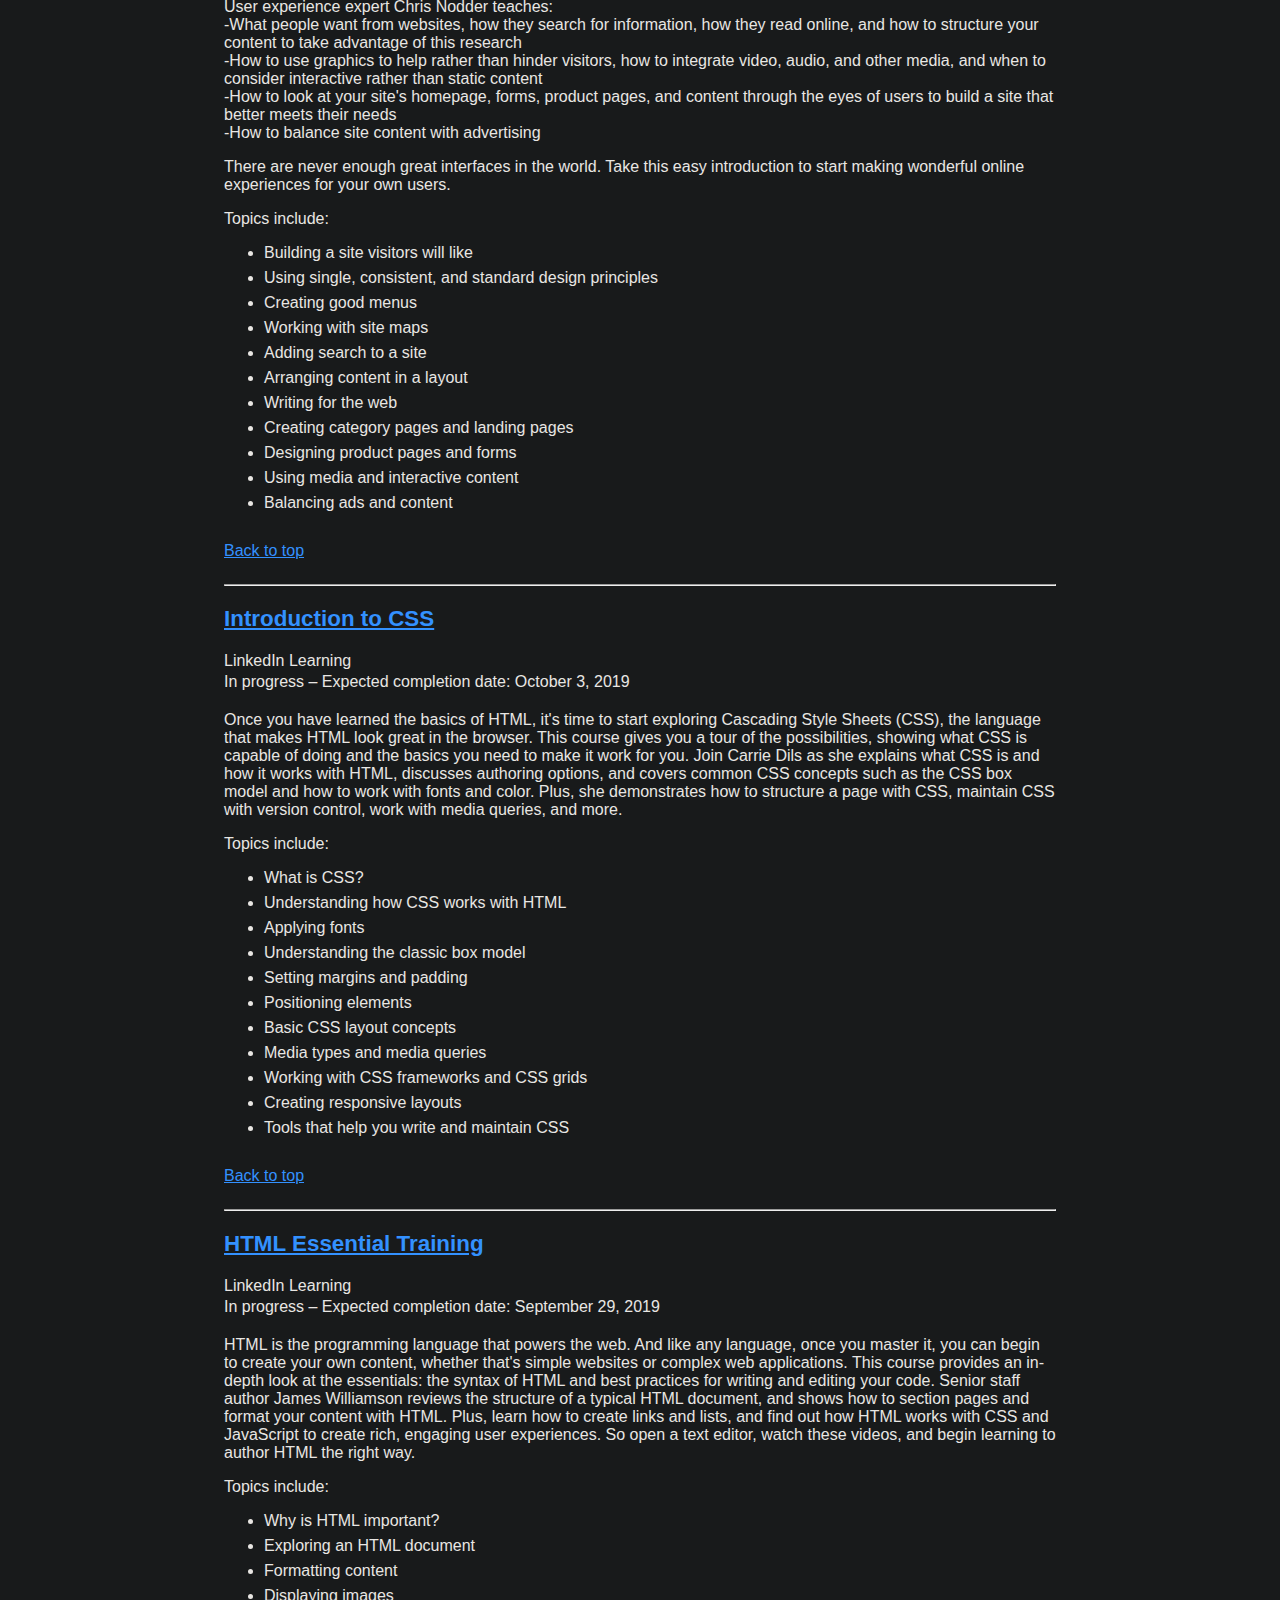
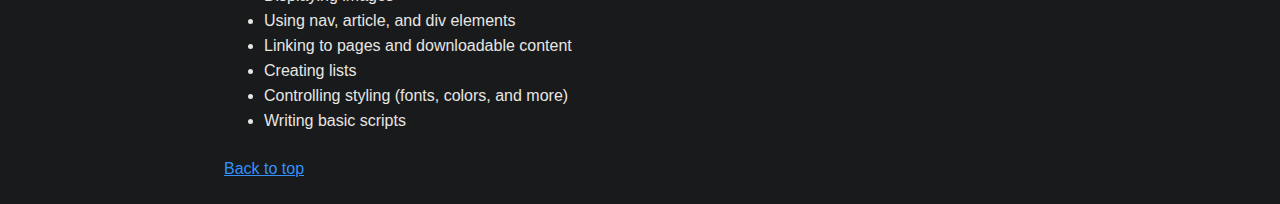
<file: certifications/in-progress/index.html>
<!DOCTYPE html>
<html lang="en-US">

  <head>
    <meta charset="UTF-8">
    <meta name="robots" content="noindex">
    <meta name="viewport" content="width=device-width, initial-scale=1.0">
    <link rel="stylesheet" type="text/css" href="/assets/style.css">
    <title>Eric Vargas &ndash; Certifications (In Progress)</title>
  </head>

  <body id="top">
    <header>
      <h1>Eric Vargas &ndash; Certifications (In Progress)</h1>
      <nav id="nav">
        <ul>
          <li><a href="/">Home</a> | </li>
          <li><a href="/about">About Me</a> | </li>
          <li><a href="/connect">Connect</a></li>
        </ul>
        <ul>
          <li>Certifications:<br></li>
          <li><a href="/certifications/completed">Completed</a> | </li>
          <li><a href="/certifications/in-progress">In Progress</a> | </li>
          <li><a href="/certifications/planned">Planned</a></li></ul>
      </nav>
    </header>

    <hr>

    <nav>
      <h2>Table of Contents</h2>
      <p>In order of sequence (starting with most recent)</p>
      <ol>
        <li><a href="#python-for-everybody-specialization">Python for Everybody (Specialization)</a></li>
        <li><a href="#web-design-for-everybody-specialization">Web Design for Everybody (Basics of Web Development and Coding) (Specialization)</a></li>
        <li><a href="#user-experience-for-web-design">User Experience for Web Design</a></li>
        <li><a href="#introduction-to-css">Introduction to CSS</a></li>
        <li><a href="#html-essential-training">HTML Essential Training</a></li>
      </ol>
    </nav>

    <hr>

    <section class="course">
      <header>
        <h2 id="python-for-everybody-specialization"><a href="https://www.coursera.org/specializations/python" target="_blank">Python for Everybody &ndash; Specialization</a> (32 week program)</h2>
        <p>Coursera (School of Information, University of Michigan)</p>
        <p>In progress &ndash; Expected completion date: April 5, 2020</p>
      </header>
      <p>This Specialization builds on the success of the Python for Everybody course and will introduce fundamental programming concepts including data structures, networked application program interfaces, and databases, using the Python programming language. In the Capstone Project, you’ll use the technologies learned throughout the Specialization to design and create your own applications for data retrieval, processing, and visualization.</p>
      <div>
        <p>Courses:</p>
        <ol>
          <li>Programming for Everybody (Getting Started with Python)</li>
          <li>Python Data Structures</li>
          <li>Using Python to Access Web Data</li>
          <li>Using Databases with Python</li>
          <li>Capstone: Retrieving, Processing, and Visualizing Data with Python</li>
        </ol>
      </div>
      <p><a href="#top">Back to top</a></p>
    </section>

    <hr>

    <section class="course">
      <header>
        <h2 id="web-design-for-everybody-specialization"><a href="https://www.coursera.org/specializations/web-design" target="_blank">Web Design for Everybody (Basics of Web Development and Coding) &ndash; Specialization</a> (21 week program)</h2>
        <p>Coursera (School of Information, University of Michigan)</p>
        <p>In progress &ndash; Expected completion date: January 19, 2020</p>
      </header>
      <p>This Specialization covers how to write syntactically correct HTML5 and CSS3, and how to create interactive web experiences with JavaScript. Mastering this range of technologies will allow you to develop high quality web sites that work seamlessly on mobile, tablet, and large screen browsers. During the capstone you will develop a professional-quality web portfolio demonstrating your growth as a web developer and your knowledge of accessible web design. This will include your ability to design and implement a responsive site that utilizes tools to create a site that is accessible to a wide audience, including those with visual, audial, physical, and cognitive impairments.</p>
      <div>
        <p>Courses:</p>
        <ol>
          <li>Introduction to HTML5</li>
          <li>Introduction to CSS3</li>
          <li>Interactivity with JavaScript</li>
          <li>Advanced Styling with Responsive Design</li>
          <li>Web Design for Everybody Capstone</li>
        </ol>
      </div>
      <p><a href="#top">Back to top</a></p>
    </section>

    <hr>

    <section class="course">
      <header>
        <h2 id="user-experience-for-web-design"><a href="https://www.lynda.com/User-Experience-tutorials/User-Experience-Fundamentals-Web-Design/421802-2.html" target="_blank">User Experience for Web Design</a></h2>
        <p>LinkedIn Learning</p>
        <p>In progress &ndash; Expected completion date: October 5, 2019</p>
      </header>
      <p>A good user experience design will make visitors stay on your site. A bad one will make them go to someone else's. This class teaches you how to apply simple UX design principles to your site to make it behave in the way that users want and expect.</p>
      <p>User experience expert Chris Nodder teaches:<br>
      -What people want from websites, how they search for information, how they read online, and how to structure your content to take advantage of this research<br>
      -How to use graphics to help rather than hinder visitors, how to integrate video, audio, and other media, and when to consider interactive rather than static content<br>
      -How to look at your site's homepage, forms, product pages, and content through the eyes of users to build a site that better meets their needs<br>
      -How to balance site content with advertising<br></p>
      <p>There are never enough great interfaces in the world. Take this easy introduction to start making wonderful online experiences for your own users.</p>
      <div>
        <p>Topics include:</p>
        <ul>
          <li>Building a site visitors will like</li>
          <li>Using single, consistent, and standard design principles</li>
          <li>Creating good menus</li>
          <li>Working with site maps</li>
          <li>Adding search to a site</li>
          <li>Arranging content in a layout</li>
          <li>Writing for the web</li>
          <li>Creating category pages and landing pages</li>
          <li>Designing product pages and forms</li>
          <li>Using media and interactive content</li>
          <li>Balancing ads and content</li>
        </ul>
      </div>
      <p><a href="#top">Back to top</a></p>
    </section>

    <hr>

    <section class="course">
      <header>
        <h2 id="introduction-to-css"><a href="https://www.lynda.com/CSS-tutorials/Introduction-CSS/578096-2.html" target="_blank">Introduction to CSS</a></h2>
        <p>LinkedIn Learning</p>
        <p>In progress &ndash; Expected completion date: October 3, 2019</p>
      </header>
      <p>Once you have learned the basics of HTML, it's time to start exploring Cascading Style Sheets (CSS), the language that makes HTML look great in the browser. This course gives you a tour of the possibilities, showing what CSS is capable of doing and the basics you need to make it work for you. Join Carrie Dils as she explains what CSS is and how it works with HTML, discusses authoring options, and covers common CSS concepts such as the CSS box model and how to work with fonts and color. Plus, she demonstrates how to structure a page with CSS, maintain CSS with version control, work with media queries, and more.</p>
      <div>
        <p>Topics include:</p>
        <ul>
          <li>What is CSS?</li>
          <li>Understanding how CSS works with HTML</li>
          <li>Applying fonts</li>
          <li>Understanding the classic box model</li>
          <li>Setting margins and padding</li>
          <li>Positioning elements</li>
          <li>Basic CSS layout concepts</li>
          <li>Media types and media queries</li>
          <li>Working with CSS frameworks and CSS grids</li>
          <li>Creating responsive layouts</li>
          <li>Tools that help you write and maintain CSS</li>
        </ul>
      </div>
      <p><a href="#top">Back to top</a></p>
    </section>

    <hr>

    <section class="course">
      <header>
        <h2 id="html-essential-training"><a href="https://www.lynda.com/HTML-tutorials/HTML-Essential-Training/170427-2.html" target="_blank">HTML Essential Training</a></h2>
        <p>LinkedIn Learning</p>
        <p>In progress &ndash; Expected completion date: September 29, 2019</p>
      </header>
      <p>HTML is the programming language that powers the web. And like any language, once you master it, you can begin to create your own content, whether that's simple websites or complex web applications. This course provides an in-depth look at the essentials: the syntax of HTML and best practices for writing and editing your code. Senior staff author James Williamson reviews the structure of a typical HTML document, and shows how to section pages and format your content with HTML. Plus, learn how to create links and lists, and find out how HTML works with CSS and JavaScript to create rich, engaging user experiences. So open a text editor, watch these videos, and begin learning to author HTML the right way.</p>
      <div>
        <p>Topics include:</p>
        <ul>
          <li>Why is HTML important?</li>
          <li>Exploring an HTML document</li>
          <li>Formatting content</li>
          <li>Displaying images</li>
          <li>Using nav, article, and div elements</li>
          <li>Linking to pages and downloadable content</li>
          <li>Creating lists</li>
          <li>Controlling styling (fonts, colors, and more)</li>
          <li>Writing basic scripts</li>
        </ul>
      </div>
    </section>

    <p><a href="#top">Back to top</a></p>
  </body>

</html>
</file>
<file: assets/style.css>
body {
  background-color: #181A1B;
  color: #E8E6E3;
  max-width: 65%;
  margin: auto;
  padding: 10px;
  font-family: Arial, sans-serif;
  font-size: 16px;
}

a:link, a:visited {
  color: #3391FF;
}

#nav {
  text-align: center;
}

#nav li {
  list-style-type: none;
  display: inline;
}

.content {
  max-width: 500px;
  margin: auto;
  background: white;
  padding: 10px;
}

ol, ul, li {
  padding-bottom: 7px;
}

/* Spacing for nested lists */
.course div ol ul li {
  padding-top: 7px;
  padding-bottom: 7px;
  margin-bottom: -7px;
}

header nav ul {
  margin-left: -40px;
  margin-top: 3px;
}

@media (max-width: 479px) {
  body {
    max-width: 80%;
  }
}

/******************************************************/

.course header h2 {
  margin-bottom: 20px;
}

/* Spacing in between Institution, Completion, and Certificate */
.course header p {
  margin: 0px 0px 3px 0px;
}

/* Spacing after header, before first paragraph */
.course header {
  margin-bottom: 20px;
}

/******************************************************/

.work-position header h2 {
  margin-bottom: -4px;
}

/* Spacing in between Date and Location */
.work-position header p {
  margin: 0px 0px 3px 0px;
}

/* Spacing after header, before unordered list */
.work-position header {
  margin-bottom: 20px;
}

.work-position ul + p {
  margin-top: -7px;
}

/******************************************************/

hr {
  margin-top: 24px;
  margin-bottom: 20px;
}

nav {
  margin-bottom: -15px;
}

h2 {
  font-size: 1.4em;
}

body > header h1 {
  text-align: center;
  font-size: 2.2em;
}

body > header h2 {
  text-align: center;
  font-size: 1.6em;
}

header nav {
  background-color: rgb(66, 66, 66);
  padding: 5px 5px 0px 10px;
  margin-bottom: 30px;
}

li {
  font-size: 16px;
}

#background {
  margin: -10px 0px 0px 0px;
  text-align: center;
}

.work-position img {
  margin-top: 14px;
  margin-bottom: 10px;
  box-shadow: 3px 3px 30px #0d0d0d;
}

#macys-image {
  margin-top: -2px;
}

#certifications h3 {
  margin-top: 30px;
  margin-bottom: -10px;
}

#certifications p {
  margin-left: 2px;
}
</file>
